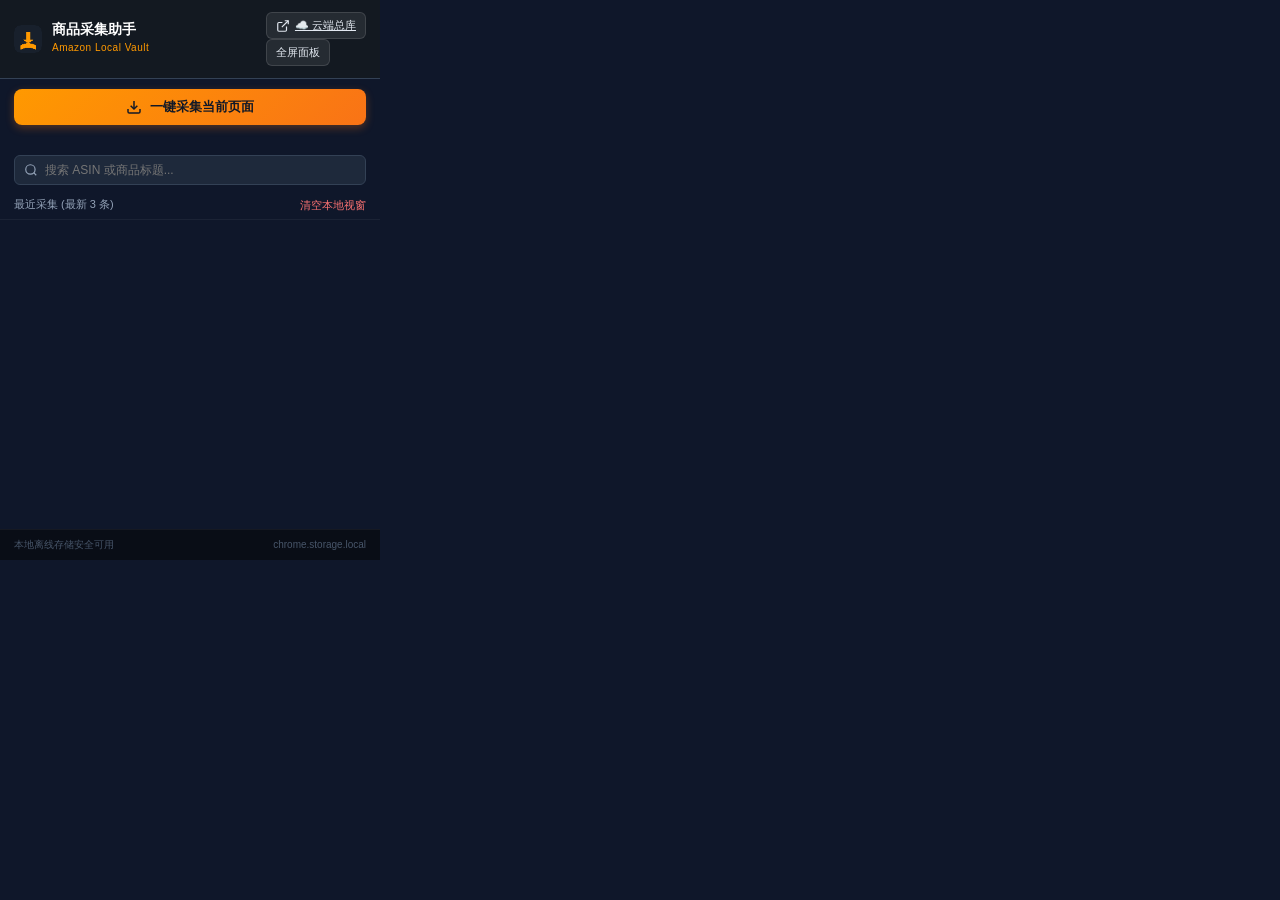
<file: popup.html>
<!DOCTYPE html>
<html lang="zh-CN">
<head>
  <meta charset="UTF-8">
  <meta name="viewport" content="width=device-width, initial-scale=1.0">
  <title>亚马逊商品采集助手</title>
  <link rel="stylesheet" href="popup.css">
</head>
<body>
  <div class="popup-container">
    <!-- 顶部导航 -->
    <header class="header">
      <div class="logo-area">
        <img src="icons/icon48.png" class="app-icon" alt="Logo">
        <div>
          <h1 class="app-title">商品采集助手</h1>
          <span class="app-subtitle">Amazon Local Vault</span>
        </div>
      </div>
      <div class="header-actions">
        <a id="btnOpenCloudVault" href="https://lixun58555855-prog.github.io/amazon-product-vault/" target="_blank" class="icon-btn" title="在新标签页打开 GitHub Pages 云端产品库">
          <svg width="14" height="14" viewBox="0 0 24 24" fill="none" stroke="currentColor" stroke-width="2"><path d="M18 13v6a2 2 0 0 1-2 2H5a2 2 0 0 1-2-2V8a2 2 0 0 1 2-2h6"></path><polyline points="15 3 21 3 21 9"></polyline><line x1="10" y1="14" x2="21" y2="3"></line></svg>
          ☁️ 云端总库
        </a>
        <button id="btnOpenDashboard" class="icon-btn" title="打开全屏管理面板">
          全屏面板
        </button>
      </div>
    </header>

    <!-- 一键采集当前页面快捷按钮 -->
    <section class="quick-collect-section">
      <button id="btnCollectCurrentPage" class="btn-primary">
        <svg width="16" height="16" viewBox="0 0 24 24" fill="none" stroke="currentColor" stroke-width="2.2"><path d="M21 15v4a2 2 0 0 1-2 2H5a2 2 0 0 1-2-2v-4"></path><polyline points="7 10 12 15 17 10"></polyline><line x1="12" y1="15" x2="12" y2="3"></line></svg>
        <span>一键采集当前页面</span>
      </button>
      <div id="collectStatus" class="collect-status"></div>
    </section>

    <!-- 搜索与筛选工具条 -->
    <section class="toolbar-section">
      <div class="search-box">
        <svg class="search-icon" width="14" height="14" viewBox="0 0 24 24" fill="none" stroke="currentColor" stroke-width="2"><circle cx="11" cy="11" r="8"></circle><line x1="21" y1="21" x2="16.65" y2="16.65"></line></svg>
        <input type="text" id="searchInput" placeholder="搜索 ASIN 或商品标题...">
        <button id="btnClearSearch" class="clear-search-btn" style="display:none;">✕</button>
      </div>
    </section>

    <!-- 统计行 -->
    <div class="stats-bar">
      <span id="productCountText">最近采集 (最新 3 条)</span>
      <div class="stats-actions">
        <button id="btnClearAll" class="text-link-btn danger" title="仅清空插件本地视窗，绝不影响云端数据">清空本地视窗</button>
      </div>
    </div>

    <!-- 商品卡片列表区域 -->
    <main class="product-list-wrapper">
      <div id="productList" class="product-list">
        <!-- 动态渲染卡片 -->
      </div>
      <!-- 空数据缺省占位 -->
      <div id="emptyState" class="empty-state" style="display: none;">
        <div class="empty-icon">📦</div>
        <div class="empty-title">本地产品库暂无商品</div>
        <p class="empty-desc">在任意亚马逊商品页点击右键<br>选择“<b>添加到本地产品库</b>”或点击上方按钮进行采集</p>
      </div>
    </main>

    <!-- 底部状态栏 -->
    <footer class="footer">
      <span>本地离线存储安全可用</span>
      <span id="storageInfo">chrome.storage.local</span>
    </footer>
  </div>

  <script src="popup.js"></script>
</body>
</html>
</file>
<file: popup.css>
/* popup.css - 弹窗样式 */
:root {
  --bg-main: #0f172a;
  --bg-card: #1e293b;
  --bg-card-hover: #273548;
  --border-color: #334155;
  --text-main: #f8fafc;
  --text-muted: #94a3b8;
  --primary-orange: #ff9900;
  --primary-orange-hover: #ffaa22;
  --primary-orange-light: rgba(255, 153, 0, 0.12);
  --accent-blue: #38bdf8;
  --danger-red: #ef4444;
  --success-green: #10b981;
}

* {
  box-sizing: border-box;
  margin: 0;
  padding: 0;
}

body {
  width: 380px;
  max-height: 580px;
  background-color: var(--bg-main);
  color: var(--text-main);
  font-family: -apple-system, BlinkMacSystemFont, "Segoe UI", Roboto, "Helvetica Neue", Arial, sans-serif;
  font-size: 13px;
  line-height: 1.4;
  overflow-x: hidden;
  user-select: none;
}

.popup-container {
  display: flex;
  flex-direction: column;
  height: 560px;
}

/* 顶部导航 */
.header {
  display: flex;
  justify-content: space-between;
  align-items: center;
  padding: 12px 14px;
  background-color: #131921;
  border-bottom: 1px solid var(--border-color);
}

.logo-area {
  display: flex;
  align-items: center;
  gap: 10px;
}

.app-icon {
  width: 28px;
  height: 28px;
  border-radius: 6px;
}

.app-title {
  font-size: 14px;
  font-weight: 700;
  color: #ffffff;
  line-height: 1.1;
}

.app-subtitle {
  font-size: 10px;
  color: var(--primary-orange);
  font-weight: 500;
  letter-spacing: 0.5px;
}

.icon-btn {
  background: rgba(255, 255, 255, 0.08);
  color: #e2e8f0;
  border: 1px solid rgba(255, 255, 255, 0.12);
  padding: 5px 9px;
  border-radius: 6px;
  cursor: pointer;
  display: flex;
  align-items: center;
  gap: 5px;
  font-size: 11px;
  font-weight: 500;
  transition: all 0.2s;
}

.icon-btn:hover {
  background: rgba(255, 255, 255, 0.16);
  color: #ffffff;
  border-color: rgba(255, 255, 255, 0.25);
}

/* 快捷采集大按钮 */
.quick-collect-section {
  padding: 10px 14px 6px 14px;
}

.btn-primary {
  width: 100%;
  background: linear-gradient(135deg, #ff9900 0%, #f97316 100%);
  color: #111827;
  border: none;
  border-radius: 8px;
  padding: 9px 12px;
  font-size: 13px;
  font-weight: 700;
  cursor: pointer;
  display: flex;
  align-items: center;
  justify-content: center;
  gap: 8px;
  box-shadow: 0 3px 8px rgba(249, 115, 22, 0.3);
  transition: all 0.2s ease;
}

.btn-primary:hover {
  filter: brightness(1.08);
  transform: translateY(-1px);
  box-shadow: 0 4px 12px rgba(249, 115, 22, 0.4);
}

.btn-primary:active {
  transform: translateY(0);
}

.btn-primary:disabled {
  opacity: 0.55;
  cursor: not-allowed;
  transform: none;
  box-shadow: none;
}

.collect-status {
  font-size: 11px;
  margin-top: 4px;
  min-height: 14px;
  text-align: center;
  transition: all 0.2s;
}

.collect-status.success { color: var(--success-green); }
.collect-status.warn { color: #f59e0b; }
.collect-status.error { color: var(--danger-red); }

/* 搜索框 */
.toolbar-section {
  padding: 6px 14px;
}

.search-box {
  position: relative;
  display: flex;
  align-items: center;
}

.search-icon {
  position: absolute;
  left: 10px;
  color: var(--text-muted);
  pointer-events: none;
}

.search-box input {
  width: 100%;
  background: var(--bg-card);
  border: 1px solid var(--border-color);
  border-radius: 6px;
  padding: 7px 28px 7px 30px;
  color: var(--text-main);
  font-size: 12px;
  outline: none;
  transition: border-color 0.2s;
}

.search-box input:focus {
  border-color: var(--primary-orange);
}

.clear-search-btn {
  position: absolute;
  right: 8px;
  background: none;
  border: none;
  color: var(--text-muted);
  font-size: 12px;
  cursor: pointer;
  padding: 2px 4px;
}

.clear-search-btn:hover {
  color: var(--text-main);
}

/* 统计条 */
.stats-bar {
  display: flex;
  justify-content: space-between;
  align-items: center;
  padding: 6px 14px;
  font-size: 11px;
  color: var(--text-muted);
  border-bottom: 1px solid rgba(255, 255, 255, 0.05);
}

.stats-actions {
  display: flex;
  align-items: center;
  gap: 8px;
}

.divider {
  color: var(--border-color);
}

.text-link-btn {
  background: none;
  border: none;
  color: var(--accent-blue);
  font-size: 11px;
  cursor: pointer;
  padding: 0;
  transition: opacity 0.2s;
}

.text-link-btn:hover {
  text-decoration: underline;
}

.text-link-btn.danger {
  color: #f87171;
}

/* 列表包装器 */
.product-list-wrapper {
  flex: 1;
  overflow-y: auto;
  padding: 8px 14px;
}

.product-list-wrapper::-webkit-scrollbar {
  width: 5px;
}

.product-list-wrapper::-webkit-scrollbar-thumb {
  background: #334155;
  border-radius: 4px;
}

.product-list {
  display: flex;
  flex-direction: column;
  gap: 10px;
}

/* 单个商品卡片 */
.product-card {
  display: flex;
  gap: 10px;
  background: var(--bg-card);
  border: 1px solid var(--border-color);
  border-radius: 8px;
  padding: 10px;
  position: relative;
  transition: all 0.2s ease;
}

.product-card:hover {
  background: var(--bg-card-hover);
  border-color: #475569;
}

.card-thumb-wrap {
  width: 64px;
  height: 64px;
  background: #ffffff;
  border-radius: 6px;
  overflow: hidden;
  flex-shrink: 0;
  display: flex;
  align-items: center;
  justify-content: center;
  border: 1px solid #334155;
}

.card-thumb {
  max-width: 100%;
  max-height: 100%;
  object-fit: contain;
}

.card-body {
  flex: 1;
  min-width: 0;
  display: flex;
  flex-direction: column;
  justify-content: space-between;
}

.card-title {
  font-size: 12px;
  font-weight: 500;
  color: #e2e8f0;
  display: -webkit-box;
  -webkit-line-clamp: 2;
  -webkit-box-orient: vertical;
  overflow: hidden;
  line-height: 1.35;
  cursor: pointer;
  text-decoration: none;
}

.card-title:hover {
  color: var(--primary-orange);
  text-decoration: underline;
}

.card-meta-row {
  display: flex;
  justify-content: space-between;
  align-items: center;
  margin-top: 5px;
}

.card-price {
  font-size: 13px;
  font-weight: 700;
  color: #38bdf8;
}

.card-tags {
  display: flex;
  gap: 5px;
}

.tag-badge {
  font-size: 10px;
  padding: 1px 5px;
  border-radius: 4px;
  background: rgba(255, 255, 255, 0.08);
  color: var(--text-muted);
}

.tag-site {
  color: #cbd5e1;
  background: #334155;
}

.card-footer-row {
  display: flex;
  justify-content: space-between;
  align-items: center;
  margin-top: 4px;
  font-size: 10px;
  color: #64748b;
}

.btn-card-delete {
  background: none;
  border: none;
  color: #64748b;
  cursor: pointer;
  padding: 2px 4px;
  border-radius: 4px;
  transition: all 0.15s;
}

.btn-card-delete:hover {
  color: var(--danger-red);
  background: rgba(239, 68, 68, 0.12);
}

/* 空状态 */
.empty-state {
  display: flex;
  flex-direction: column;
  align-items: center;
  justify-content: center;
  text-align: center;
  padding: 40px 10px;
}

.empty-icon {
  font-size: 38px;
  margin-bottom: 12px;
}

.empty-title {
  font-size: 14px;
  font-weight: 600;
  color: #e2e8f0;
  margin-bottom: 6px;
}

.empty-desc {
  font-size: 11px;
  color: var(--text-muted);
  line-height: 1.5;
}

/* 底部状态 */
.footer {
  padding: 8px 14px;
  background: #090d16;
  border-top: 1px solid rgba(255, 255, 255, 0.05);
  display: flex;
  justify-content: space-between;
  align-items: center;
  font-size: 10px;
  color: #475569;
}
</file>
